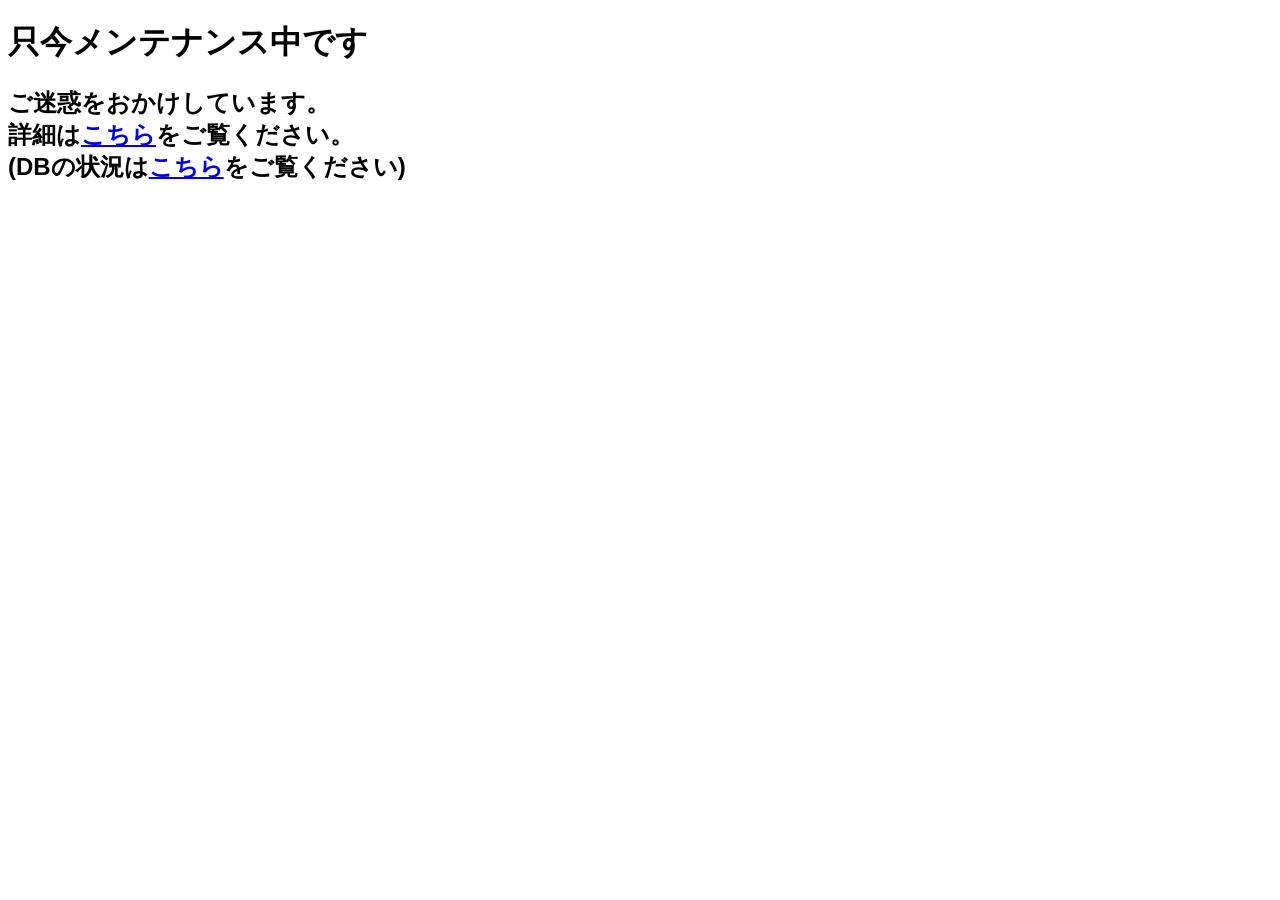
<file: docs/index.html>
<!DOCTYPE html>
<html lang="en">
<head>
    <meta charset="UTF-8">
    <meta name="viewport" content="width=device-width, initial-scale=1.0">
    <title>メンテナンス中</title>
    <style>
        body {
            font-family: "Helvetica Neue", Arial, "Hiragino Kaku Gothic ProN", "Hiragino Sans", "Noto Sans JP", sans-serif;
        }
    </style>
</head>
<body>
    <h1>只今メンテナンス中です</h1>
    <h2>ご迷惑をおかけしています。<br>詳細は<a href="./info.txt">こちら</a>をご覧ください。<br>(DBの状況は<a href="https://status.supabase.com/">こちら</a>をご覧ください)</h2>
</body>
</html>
</file>
